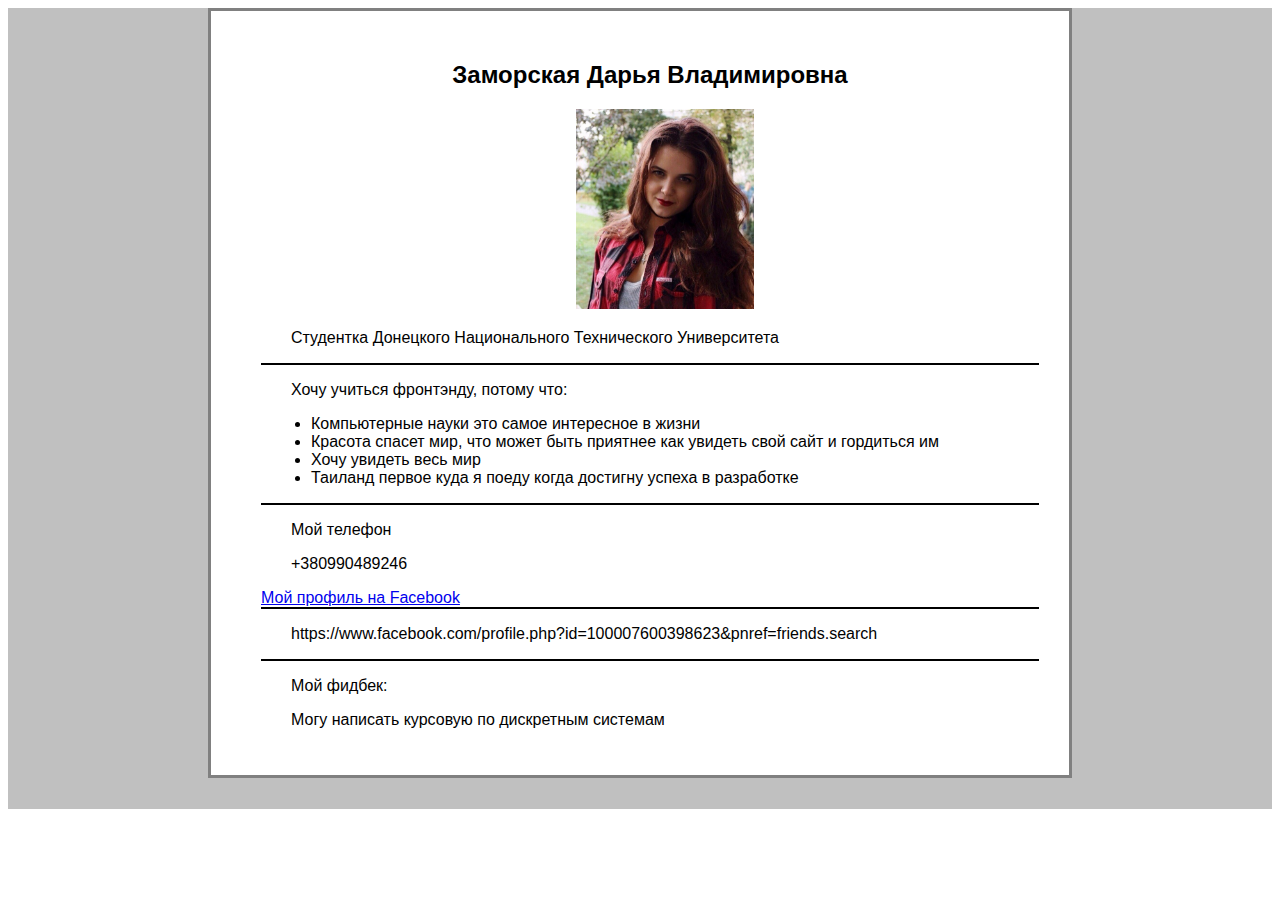
<file: index.html>
<!DOCTYPE html>
<html lang= "en">
  <head>
        <meta charset="UTF-8">
        <title> module01 </title>
        <link rel="stylesheet" href="css/style1.css">
  </head>
  <body>
      <div id="outside">
      <div class="parent">
          <div> <h2>Заморская Дарья Владимировна</h2></div>
          <p id="MyPhoto"><img src="img/Daria.jpg" height="200" alt="Дарья Заморская" title="Заморская Д. В."></p>
          <div class="blok"> <p>Студентка Донецкого Национального Технического Университета </p></div>
          <div class="blok"><p> Хочу учиться фронтэнду, потому что: </p>
              <ul>
                  <li>Компьютерные науки это самое интересное в жизни</li>
                  <li>Красота спасет мир, что может быть приятнее как увидеть свой сайт и гордиться им</li>
                  <li>Хочу увидеть весь мир</li>
		              <li>Таиланд первое куда я поеду когда достигну успеха в разработке</li>
              </ul>
          </div>
          <div class="blok"><p>Мой телефон</p>
            <p>+380990489246</p>
          <div class = "blok">
	          <a href = https://www.facebook.com/profile.php?id=100007600398623&pnref=friends.search target ="blank">Мой профиль на Facebook</a>
          </div>	
            <p>https://www.facebook.com/profile.php?id=100007600398623&pnref=friends.search</p>
          </div>
            <p>Мой фидбек:</p>
          <p>Могу написать курсовую по дискретным системам</p>
        </div>
        </div>
  </body>
</html>
</file>
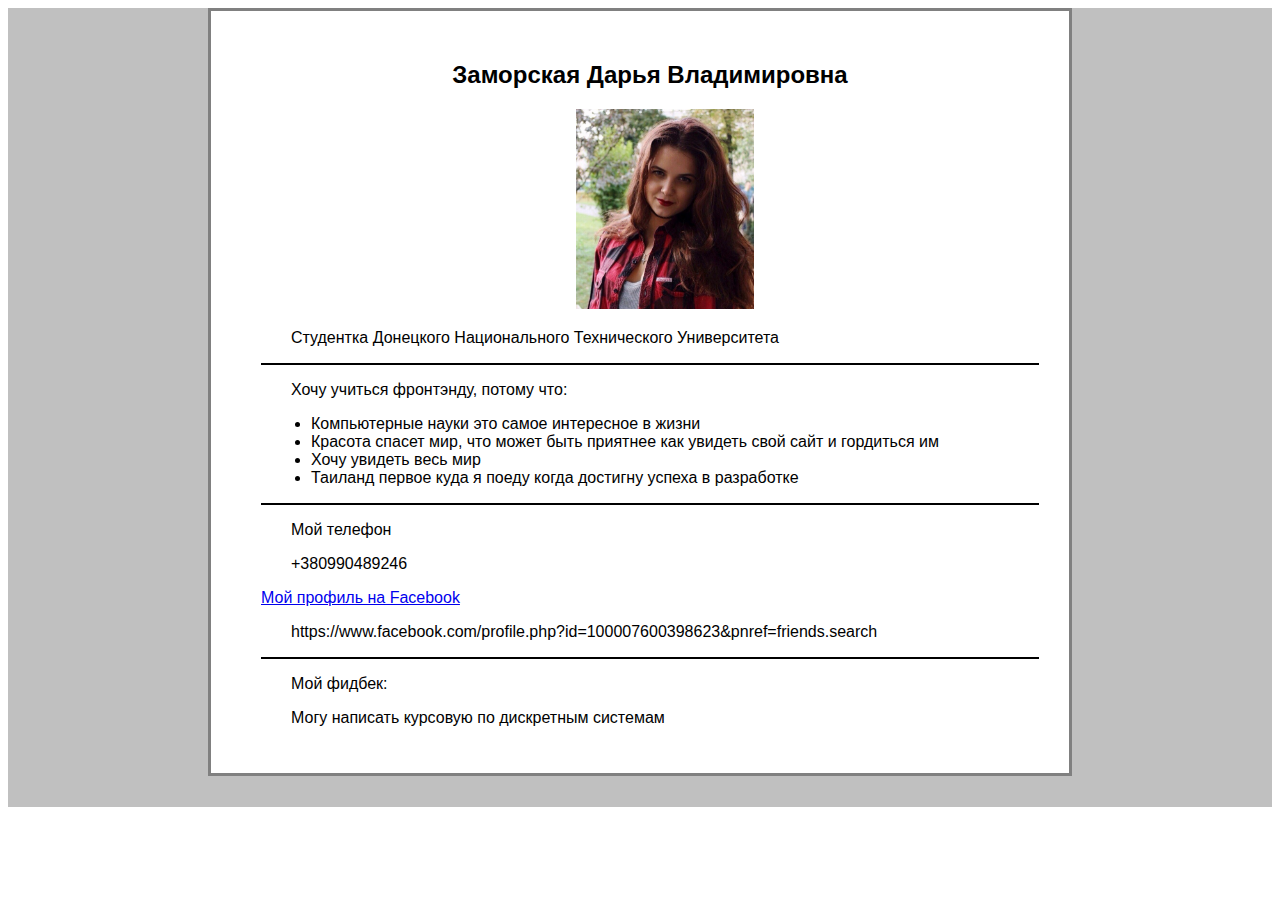
<file: module1.html>
<!DOCTYPE html>
<html lang= "en">
<head>
      <meta charset="UTF-8">
      <title> module01 </title>
      <link rel="stylesheet" href="css/style1.css">
</head>
<body>
<div id="outside">
<div class="parent">
<div> <h2>Заморская Дарья Владимировна</h2></div>
<p id="MyPhoto"><img src="img/Daria.jpg" height="200" alt="Дарья Заморская" title="Заморская Д. В."></p>
<div class="blok"> <p>Студентка Донецкого Национального Технического Университета </p></div>
<div class="blok"><p> Хочу учиться фронтэнду, потому что: </p>
      <ul>
        <li>Компьютерные науки это самое интересное в жизни</li>
        <li>Красота спасет мир, что может быть приятнее как увидеть свой сайт и гордиться им</li>
        <li>Хочу увидеть весь мир</li>
		<li>Таиланд первое куда я поеду когда достигну успеха в разработке</li>
      </ul>
</div>
<div class="blok"><p>Мой телефон</p>
  <p>+380990489246</p>
<div>
	<a href = https://www.facebook.com/profile.php?id=100007600398623&pnref=friends.search target ="blank">Мой профиль на Facebook</a>
</div>	
  <p>https://www.facebook.com/profile.php?id=100007600398623&pnref=friends.search</p>
</div>
<p>Мой фидбек:</p>
<p>Могу написать курсовую по дискретным системам</p>
</div>
</div>
</body>
</html>
</file>
<file: css/style1.css>
h2 {
    text-align: center;
	font-family: Arial;
    }
p{
    margin-left: 30px;
  }
li{ 
    margin-left: 10px;
  }
#MyPhoto{
    text-align: center;
        }
.parent{  
        background-color: white;
        margin: 1px 200px;
        border: 3px solid gray;
        padding: 30px 30px 30px 50px;
        }
#outside {
            background-color: silver;
            padding-bottom: 30px;
			font-family: Arial;
          }

.blok{
        border-bottom: 2px solid black;
		font-family: Arial;
      }
</file>
